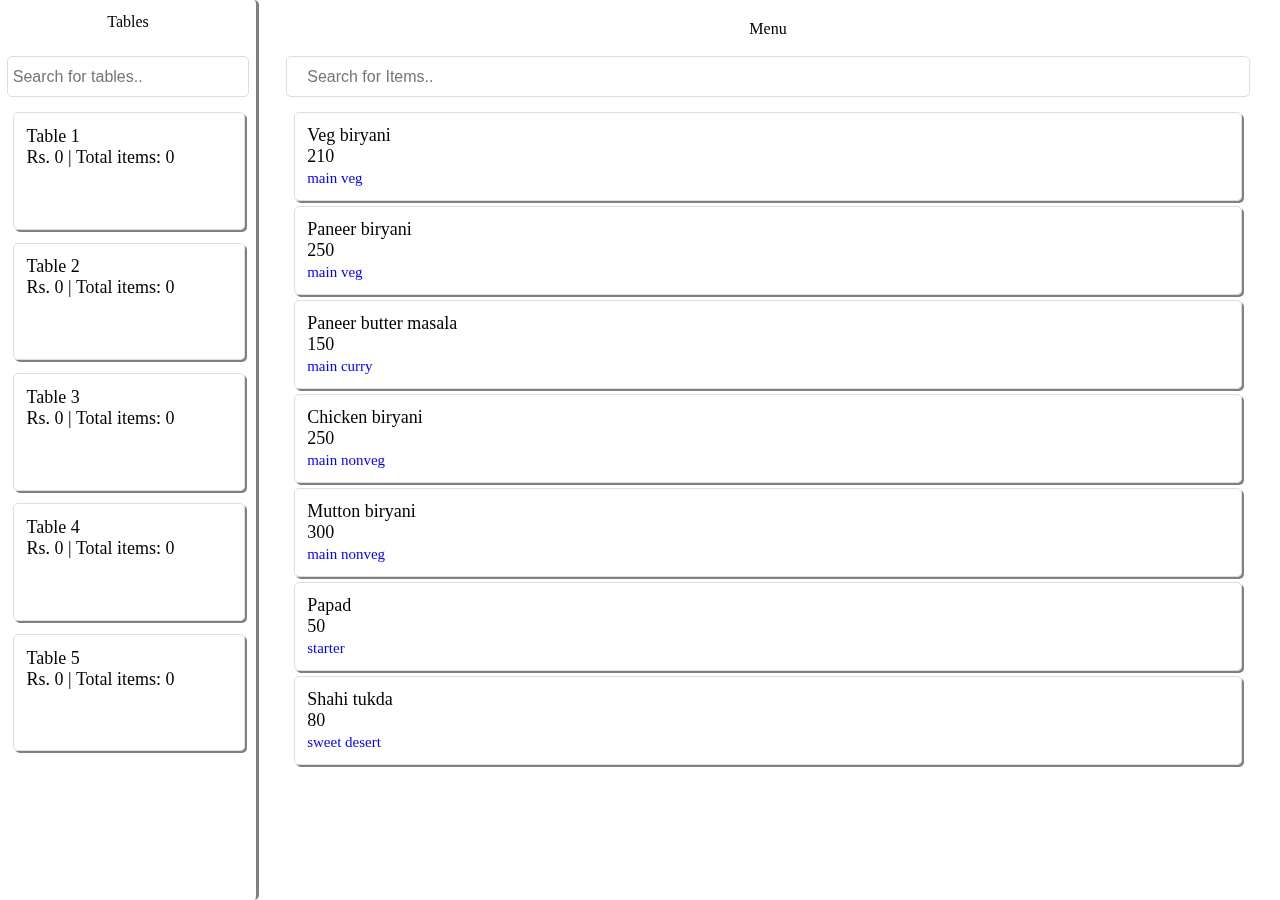
<file: index.html>
<!DOCTYPE html>
<html>
<head>
	<title>Restaurant</title>
	<link rel="stylesheet" type="text/css" href="css/index.css">
	<link href="https://fonts.googleapis.com/icon?family=Material+Icons" rel="stylesheet">
</head>
<body>
	<div id="tablesDiv">
		<center class="table_heading">Tables</center>
		<center>
			<input type="text" id="searchTableBox" onkeyup="searchTable()" placeholder="Search for tables.." title="Enter table name">
		</center>
	</div>
	<div class="menu_div">
		<center class="menu_heading">Menu</center>
		<br>
		<center>
			<input type="text" id="searchItemBox" onkeyup="searchItem()" placeholder="Search for Items.." title="Enter item name">
		</center>
		<center>
			<ul id="listOfItems">

			</ul>
		</center>
	</div>
	<div id="orderDetailsDiv">
		<div class="order_details_contents">
			<div class="order_details_header">
				<span id="closeOrderDetailsDiv">&times;</span>
				<h2><span id="orderDetailsHeading"></span> | Order Details</h2>
			</div>
			<div class="order_details_body">
				<table id="orderDetailsTable">

				</table>
				<p id="totalBillOfTable"></p>
				<p id="generateBill">CLOSE SESSION AND GENERATE BILL</p>
			</div>
		</div>
	</div>
</body>
<script type="text/javascript" src="js/index.js"></script>
</html>
</file>
<file: css/index.css>
* {
	border-radius: 5px;
}
#tablesDiv {
	top:0;
	left: 0;
	width: 20%;
	height: 100%;
	overflow: auto;
	position: fixed;
	border-right: 3px solid grey;
}
.table_heading {
	margin-top: 5%;
	margin-bottom: 10%;
}
.table {
	width: 80%;
	height: 10%;
	border: 1px solid #ddd;
	margin-top: 5%;
	margin-left: 5%;
	padding: 5%;
	text-decoration: none;
	font-size: 18px;
	color: black;
	display: block;
	box-shadow: 2px 2px grey;
	text-align: left;
}
.menu_div {
	top: 0;
	right: 0;
	width: 80%;
	height: 100%;
	overflow: auto;
	position: fixed;
}
.menu_heading {
	margin-top: 2%;
}
#searchItemBox {
	background-position: 10px 12px;
	background-repeat: no-repeat;
	width: 90%;
	font-size: 16px;
	padding: 1% 2% 1% 2%;
	border: 1px solid #ddd;
	margin-bottom: 1%;
}
#searchTableBox {
	background-position: 10px 12px;
	background-repeat: no-repeat;
	font-size: 16px;
	width: 90%;
	padding: 4% 2% 4% 2%;
	border: 1px solid #ddd;
	margin-bottom: 1%;
}
#listOfItems {
	list-style-type: none;
	padding: 0;
	margin: 0;
}
#listOfItems li {
	border: 1px solid #ddd;
	margin-top: 5px;
	padding: 12px;
	text-decoration: none;
	font-size: 18px;
	color: black;
	display: block;
	box-shadow: 2px 2px grey;
	width: 90%;
	text-align: left;
}
.course{
	font-size: 15px;
	color: blue;
}
#orderDetailsDiv {
	display: none;
	position: fixed;
	z-index: 1;
	padding-top: 100px;
	left: 0;
	top: 0;
	width: 100%;
	height: 100%;
	overflow: auto;
	background-color: rgba(0,0,0,0.4);
}
.order_details_contents {
	position: relative;
	background-color: #fefefe;
	margin: auto;
	padding: 0;
	border: 1px solid #888;
	width: 80%;
}
.order_details_header {
	padding: 2px 16px;
	background-color: blue;
	color: white;
	width: 97%;
	text-align: center;
}
#closeOrderDetailsDiv {
	color: white;
	float: right;
	font-size: 28px;
	font-weight: bold;
}

#closeOrderDetailsDiv:hover,
#closeOrderDetailsDiv:focus {
	color: #000;
	text-decoration: none;
	cursor: pointer;
}
.order_details_body {
	padding: 2px 16px;
	width: 100%;
	text-align: center;
}
#orderDetailsTable{
	width: 100%;
}
#tableHead {
	width: 100%;
}
.material-icons{
	cursor: pointer;
}
#generateBill {
	cursor: pointer;
}
</file>
